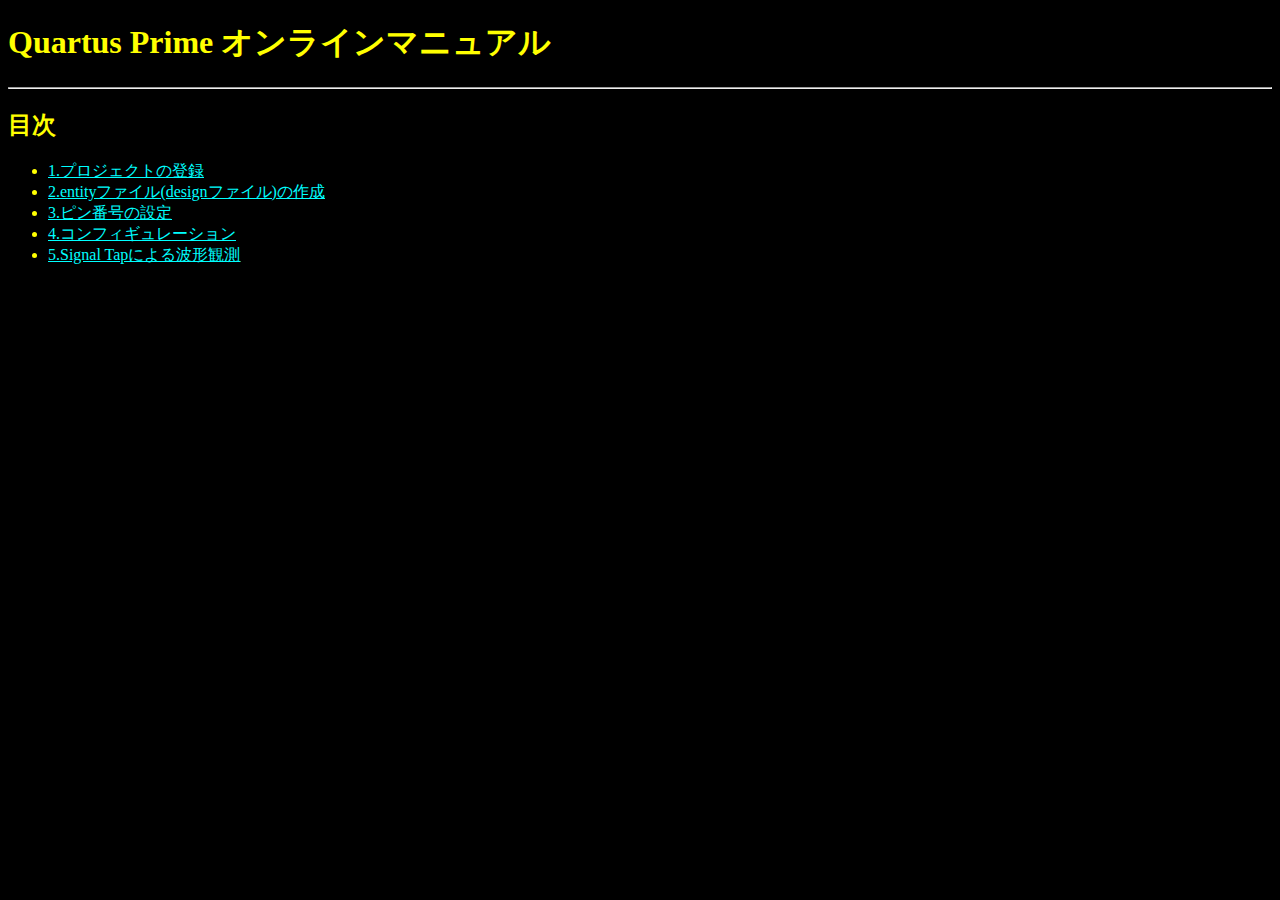
<file: index.html>
<!DOCTYPE HTML>
<html>
  <head>
    <meta charset="utf-8">
    <title>目次 | Quartus Primeオンラインマニュアル</title>
    <link rel="stylesheet" href="style.css">
  </head>

  <body>
    <h1>Quartus Prime オンラインマニュアル</h1>
    <hr>

    <h2>目次</h2>
    <ul>
      <li><a href="newproject.html" title="プロジェクトの登録">1.プロジェクトの登録</a></li>
      <li><a href="entityfile.html" title="entityfileの作成">2.entityファイル(designファイル)の作成</a></li>
      <li><a href="pinsettings.html" title="ピン番号の設定">3.ピン番号の設定</a></li>
      <li><a href="configlation.html" title="コンフィギュレーション">4.コンフィギュレーション</a></li>
      <li><a href="signaltap.html" title="Signal Tapによる波形観測">5.Signal Tapによる波形観測</a></li>
    </ul>
  </body>
</html>
</file>
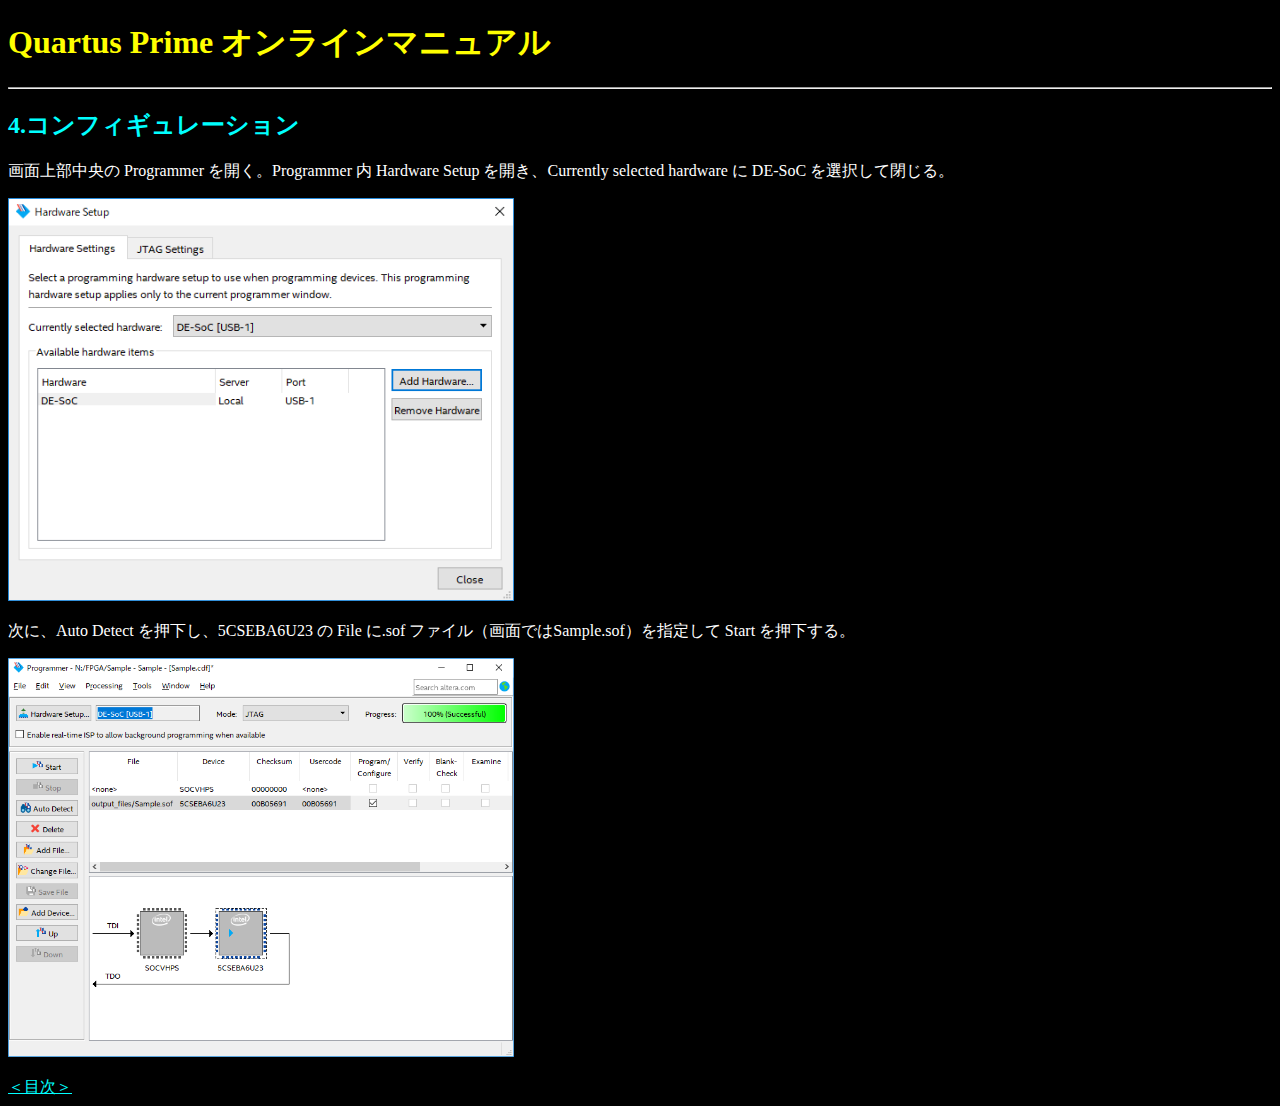
<file: configlation.html>
<!DOCTYPE HTML>
<html>
  <head>
    <meta charset="utf-8">
    <title>4.コンフィギュレーション | Quartus Primeオンラインマニュアル</title>
    <link rel="stylesheet" href="pages.css">
  </head>

  <body>
    <h1>Quartus Prime オンラインマニュアル</h1>
    <hr>

    <h2>4.コンフィギュレーション</h2>

    <p>画面上部中央の Programmer を開く。Programmer 内 Hardware Setup を開き、Currently selected hardware に DE-SoC を選択して閉じる。</p>

    <p><img src="image6.png"></p>
    <p>次に、Auto Detect を押下し、5CSEBA6U23 の File に.sof ファイル（画面ではSample.sof）を指定して Start を押下する。</p>

    <p><img src="image7.png"></p>

    <div> <a href="index.html" title="目次">＜目次＞</a></div>
  </body>
</html>
</file>
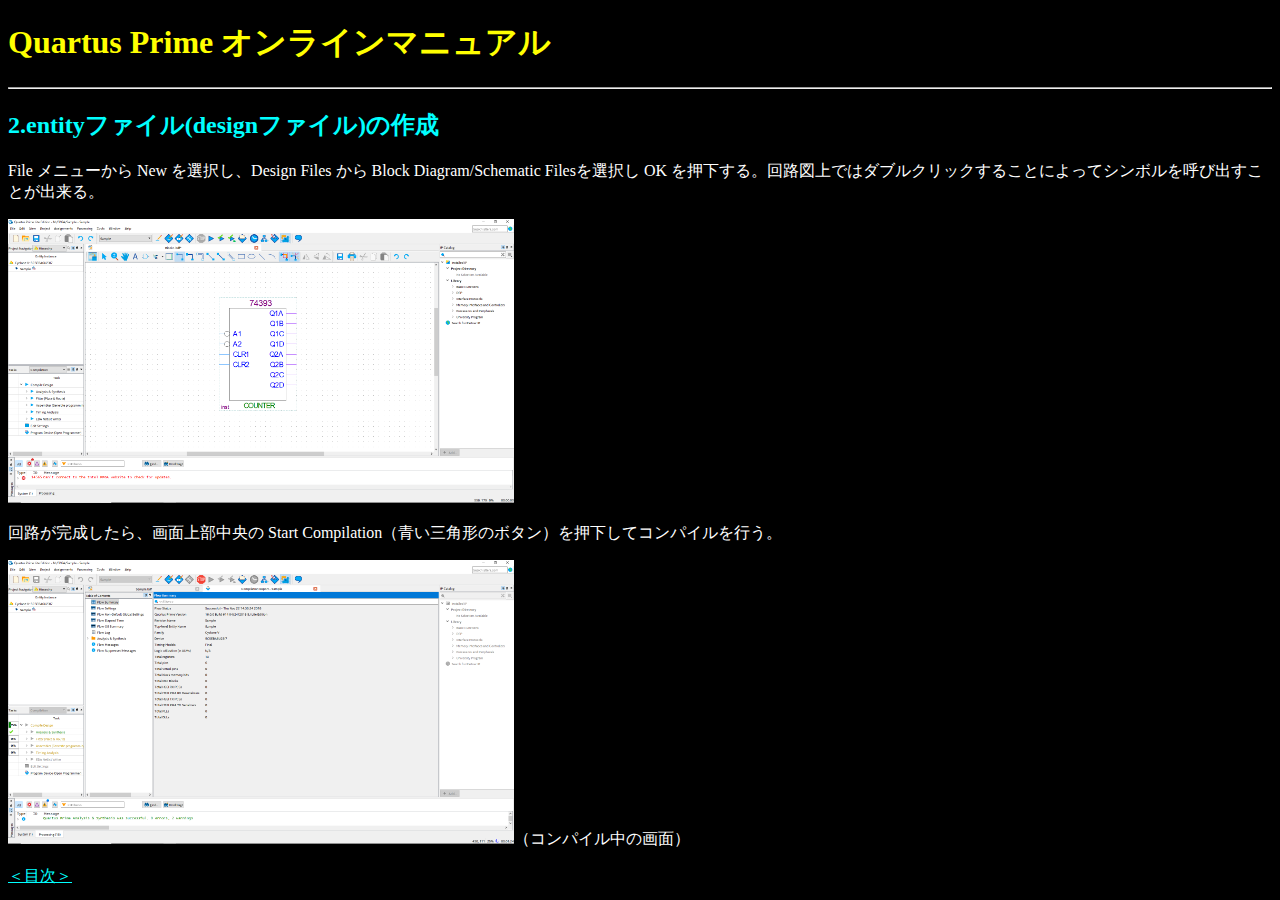
<file: entityfile.html>
<!DOCTYPE HTML>
<html>
  <head>
    <meta charset="utf-8">
    <title>2.entityファイルの作成 | Quartus Primeオンラインマニュアル</title>
    <link rel="stylesheet" href="pages.css">
  </head>

  <body>
    <h1>Quartus Prime オンラインマニュアル</h1>
    <hr>

    <h2>2.entityファイル(designファイル)の作成</h2>

    <p>File メニューから New を選択し、Design Files から Block Diagram/Schematic Filesを選択し OK を押下する。回路図上ではダブルクリックすることによってシンボルを呼び出すことが出来る。</p>
    <p><img src="image3.png"></p>
    <p>回路が完成したら、画面上部中央の Start Compilation（青い三角形のボタン）を押下してコンパイルを行う。</p>
    <p><img src="image4.png">（コンパイル中の画面）</p>

    <div> <a href="index.html" title="目次">＜目次＞</a></div>
  </body>
</html>
</file>
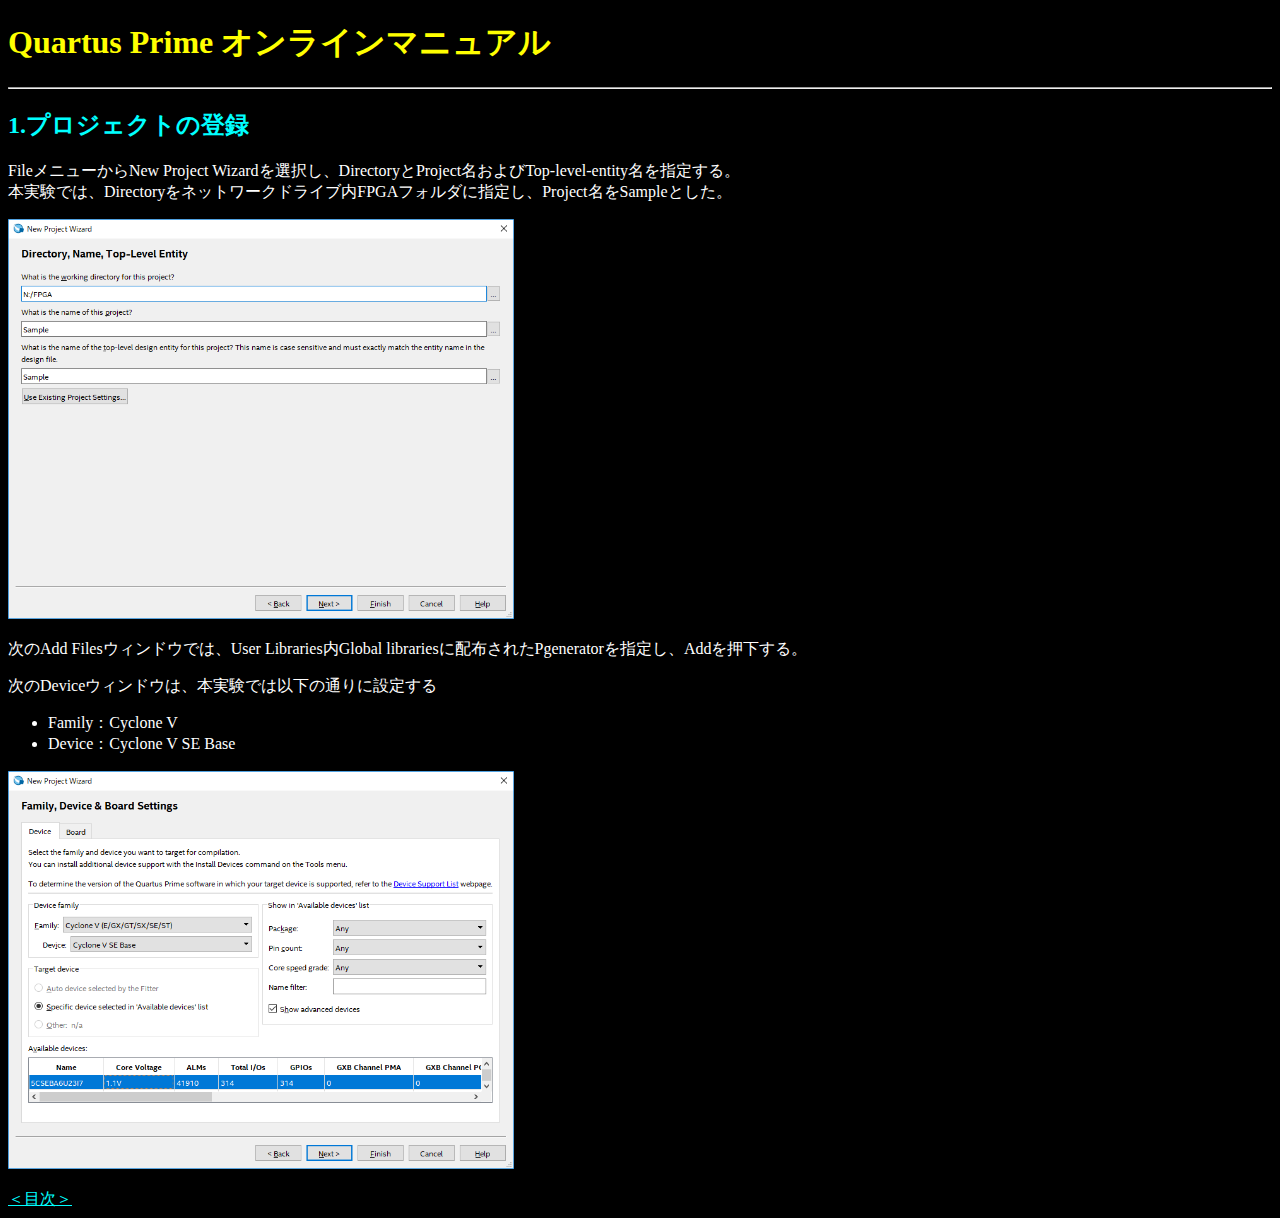
<file: newproject.html>
<!DOCTYPE HTML>
<html>
  <head>
    <meta charset="utf-8">
    <title>1.プロジェクトの登録 | Quartus Primeオンラインマニュアル</title>
    <link rel="stylesheet" href="pages.css">
  </head>

  <body>
    <h1>Quartus Prime オンラインマニュアル</h1>
    <hr>

    <h2>1.プロジェクトの登録</h2>

    <p>FileメニューからNew Project Wizardを選択し、DirectoryとProject名およびTop-level-entity名を指定する。<br>本実験では、Directoryをネットワークドライブ内FPGAフォルダに指定し、Project名をSampleとした。</p>
    <p><img src="image1.png"></p>

    <p>次のAdd Filesウィンドウでは、User Libraries内Global librariesに配布されたPgeneratorを指定し、Addを押下する。 </p>
    <p>次のDeviceウィンドウは、本実験では以下の通りに設定する</p>
    <ul>
      <li>Family：Cyclone V</li>
      <li>Device：Cyclone V SE Base</li>
    </ul>
    <p><img src="device.png"></p>

    <div> <a href="index.html" title="目次">＜目次＞</a></div>
  </body>
</html>
</file>
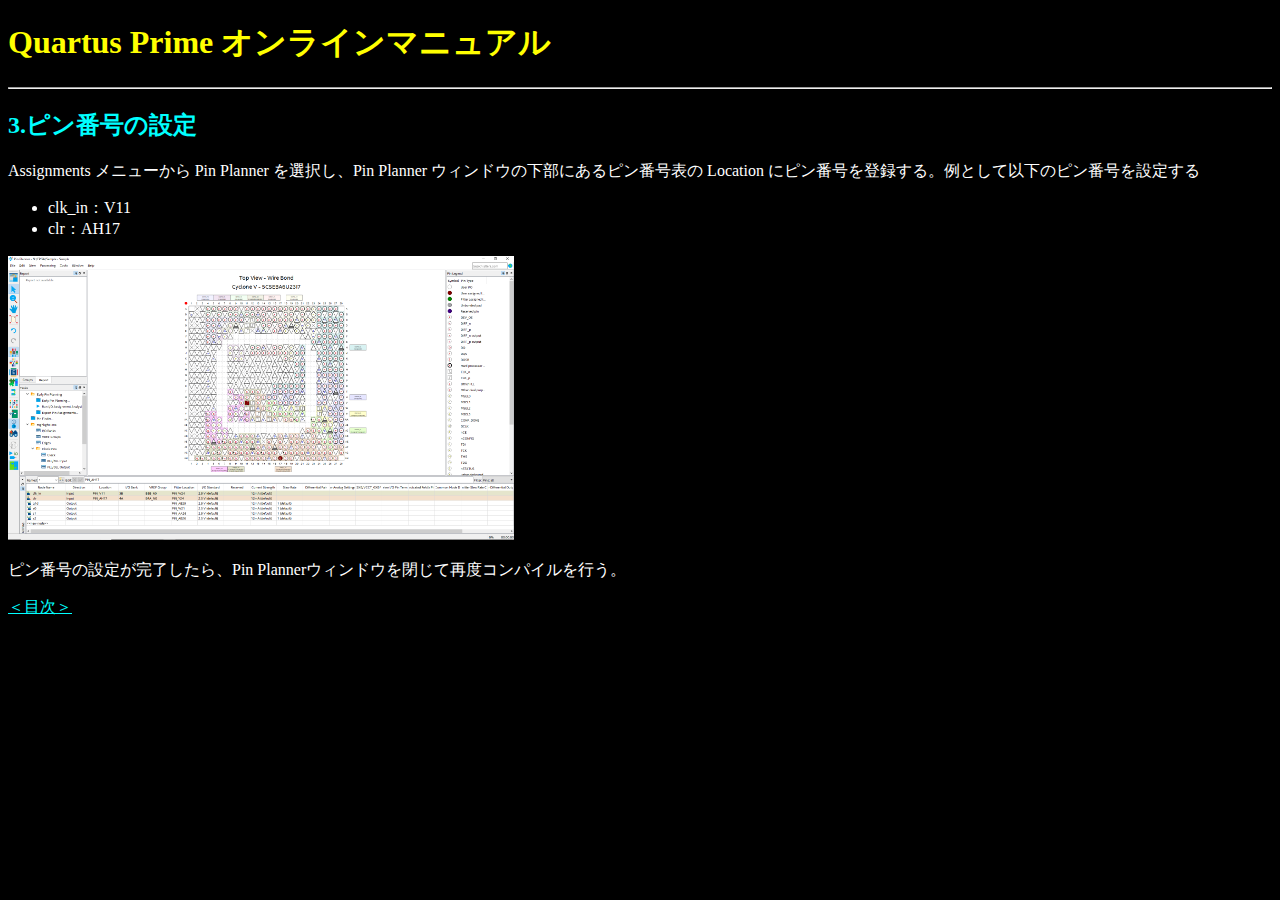
<file: pinsettings.html>
<!DOCTYPE HTML>
<html>
  <head>
    <meta charset="utf-8">
    <title>3.ピン番号の設定 | Quartus Primeオンラインマニュアル</title>
    <link rel="stylesheet" href="pages.css">
  </head>

  <body>
    <h1>Quartus Prime オンラインマニュアル</h1>
    <hr>

    <h2>3.ピン番号の設定</h2>

    <p>Assignments メニューから Pin Planner を選択し、Pin Planner ウィンドウの下部にあるピン番号表の Location にピン番号を登録する。例として以下のピン番号を設定する</p>
    <ul>
      <li>clk_in：V11</li>
      <li>clr：AH17</li>
    </ul>
    <p><img src="image5.png"></p>
    <p>ピン番号の設定が完了したら、Pin Plannerウィンドウを閉じて再度コンパイルを行う。</p>

    <div> <a href="index.html" title="目次">＜目次＞</a></div>
  </body>
</html>
</file>
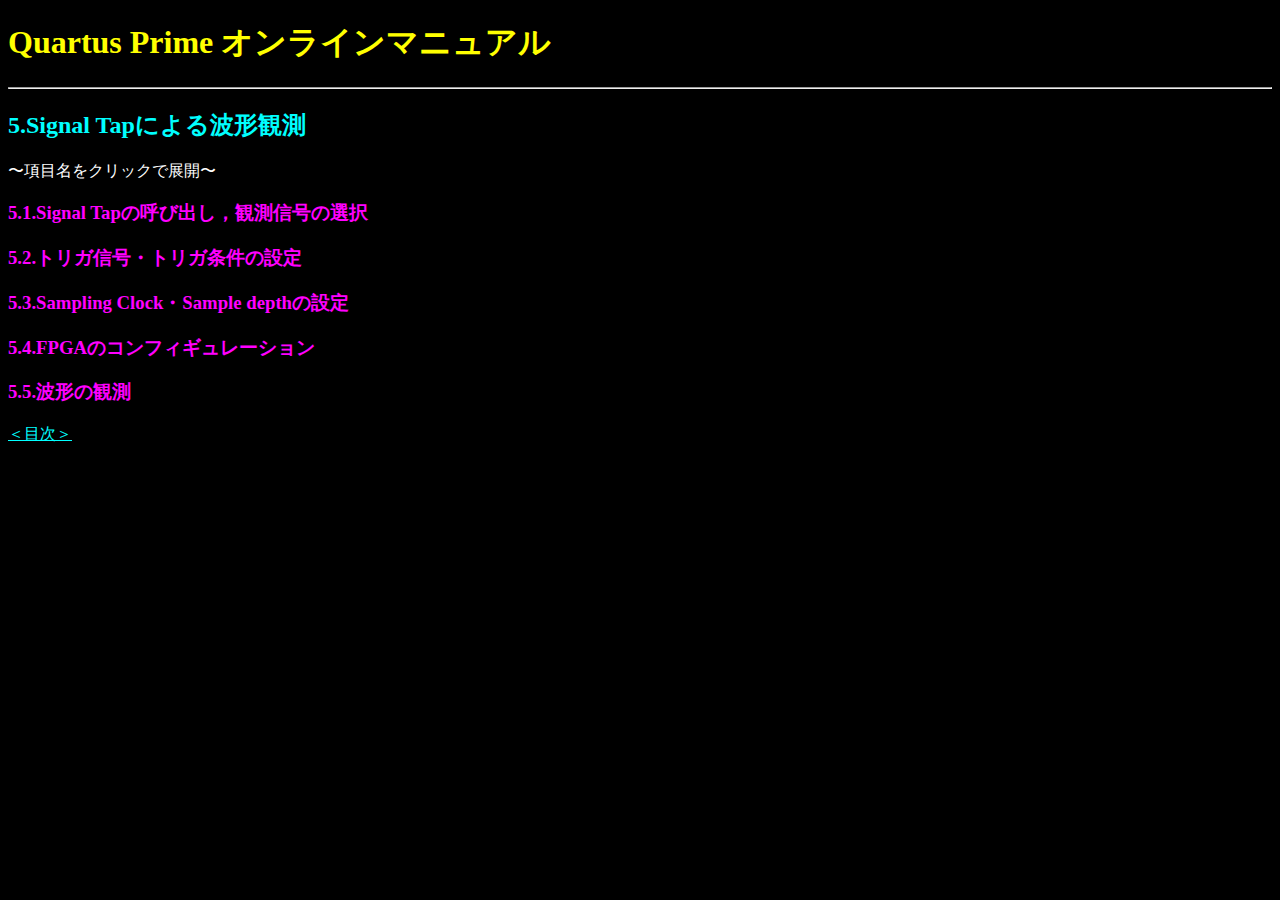
<file: signaltap.html>
<!DOCTYPE HTML>
<html>
  <head>
    <meta charset="utf-8">
    <title>5.Signal Tapによる波形観測 | Quartus Primeオンラインマニュアル</title>
    <link rel="stylesheet" href="pages.css">
  </head>

  <body>
    <h1>Quartus Prime オンラインマニュアル</h1>
    <hr>

    <h2>5.Signal Tapによる波形観測</h2>
    <p>〜項目名をクリックで展開〜</p>

    <!-- 1.呼び出し、信号選択 -->
    <div onclick="obj=document.getElementById('menu1').style; obj.display=(obj.display=='none')?'block':'none';">
      <a><h3>5.1.Signal Tapの呼び出し，観測信号の選択</h3></a>  
    </div>
         
    <div id="menu1" style="display:none;clear:both;">
      <p>ToolsメニューからSignal Tap Logic Analyzerを起動する。</p>
      <p>次に、画面中央でダブルクリックをして観測する信号を選択、Insertする。</p>
      <p><img src="image8.png"></p>
    </div>
    <!--// 1.おわり -->
  
    <!-- 2.トリガ設定 -->
    <div onclick="obj=document.getElementById('menu2').style; obj.display=(obj.display=='none')?'block':'none';">
      <a><h3>5.2.トリガ信号・トリガ条件の設定</h3></a>
    </div>
       
    <div id="menu2" style="display:none;clear:both;">
      <p>Trigger Conditions列の設定したい信号で右クリックをしてトリガ信号を設定する（画面ではRising Edge）。また、トリガを無効にする場合はTrigger Enable列のチェックを外す。</p>
      <p><img src="image9.png"></p>        
    </div>
    <!--// 2.おわり -->
    
    <!-- 3.Clock,depth設定 -->
    <div onclick="obj=document.getElementById('menu3').style; obj.display=(obj.display=='none')?'block':'none';">
      <a><h3>5.3.Sampling Clock・Sample depthの設定</h3></a>
    </div>
   
    <div id="menu3" style="display:none;clear:both;">
      <p>画面右側の Signal Configuration 内で設定を行う。今回は以下の通り設定を行った。</p>
      <ul>
        <li>Clock：clk_in</li>
        <li>Sample depth：1K</li>
      </ul>
      <p><img src="image10.png"></p>
    </div>
    <!--// 3.おわり -->

    <!-- 4.FPGA_Config -->
    <div onclick="obj=document.getElementById('menu4').style; obj.display=(obj.display=='none')?'block':'none';">
    <a><h3>5.4.FPGAのコンフィギュレーション</h3></a>
    </div>
   
    <div id="menu4" style="display:none;clear:both;">
      <p>画面右上部の JTAG Chain Configuration 内で設定を行う。SOF Manager の右側に.sof ファイル（この場合は Sample.sof）を指定し、書き込みボタンを押下する（本実験環境において、書き込みに失敗することが何度かあった。その場合は、書き込みボタンをもう一度押下することによって解決した）。</p>
      <p><img src="image11.png"</p>
    </div>
    <!--// 4.おわり -->

    <!-- 4.FPGA_Config -->
    <div onclick="obj=document.getElementById('menu5').style; obj.display=(obj.display=='none')?'block':'none';">
      <a><h3>5.5.波形の観測</h3></a>
    </div>
   
    <div id="menu5" style="display:none;clear:both;">
      <p>画面上部中央のInstance Manager横の虫眼鏡マークのボタンを押下して波形の観測を開始する。</p>
    </div>
    <!--// 4.おわり -->

    <div> <a href="index.html" title="目次">＜目次＞</a></div>
  </body>
</html>
</file>
<file: style.css>
body{
    background-color: black;
}

h1{
    color: yellow;
}

h2{
    color: yellow;
}

li{
    text-decoration: underline;
    color: yellow;
}

a{
    color: cyan;
}
</file>
<file: pages.css>
body{
    background-color: black;
}

p{
    color: white;
}

h1{
    color: yellow;
}

h2{
    color: cyan;
}

h3{
    color: magenta;
}

li{
    color: white;
}

a{
    color: cyan;
    cursor: pointer;
}

img{
    max-width: 40%;
    height: auto;
}
</file>
